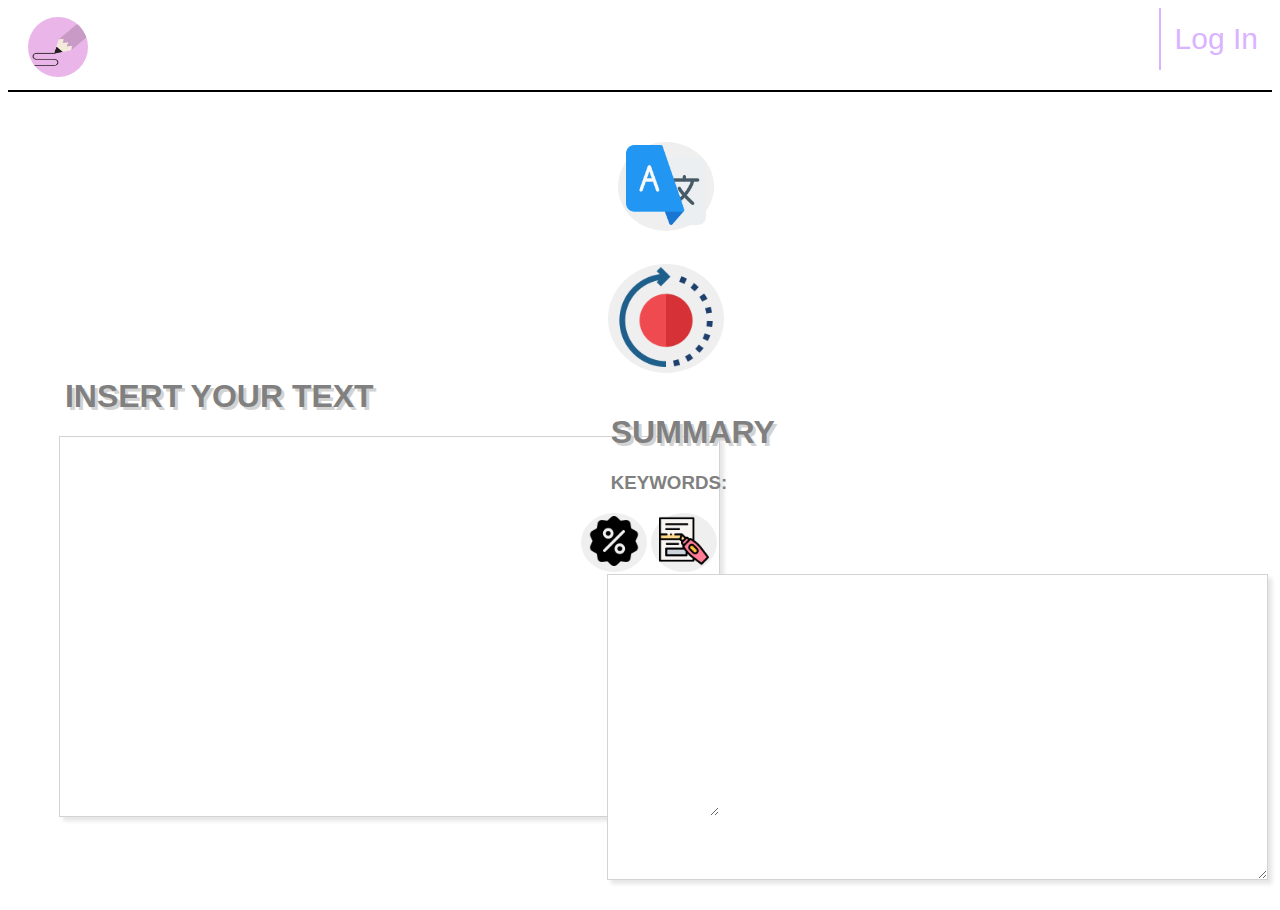
<file: GUI/index.html>
<!DOCTYPE html>
<html>
<head>
	<title>
		Online Automatic Text Summarization
	</title>
	<link rel="stylesheet" href="https://cdnjs.cloudflare.com/ajax/libs/font-awesome/4.7.0/css/font-awesome.min.css">
	<link rel="stylesheet" type="text/css" href="css/index.css">
	<link rel="icon" type="image//png" href="images/pencil.png">
</head>
<body>

<div class="topnav" id="myTopnav">
  <a href="login.html" class="active">Log In</a>
  <a href="javascript:void(0);" class="icon" onclick="myFunction()">
    <i class="fa fa-bars"></i>
  </a>
  <a href="index.html"> <img src="images/pencil.png" width="60" height="60" style="border-radius: 50%; margin: 9px; margin-left: 20px;"></a>
</div>

<div class= "generateButton1">
<button id="close-image"><img src="images/translate.png" width="80" height="80"></button>
</div>

<br><br><br><br>

<div class= "generateButton">
<button id="close-image"><img src="images/rotate.png" width="100" height="100"></button>
</div>

<div class="userInput">
	<h1> <b>INSERT YOUR TEXT<b></h1>
<textarea rows="25" cols="80"></textarea>	
</div>



<div class="summaryGenerated">
	<h1> <b>SUMMARY<b></h1>
	<h3> <b> KEYWORDS: </b> </h3>

<button id="close-image" ><img src="images/discount.png" width="50" height="50"></button>
<button id="close-image"><img src="images/highlighter.png" width="50" height="50"></button>

<textarea rows="20" cols="80"></textarea>	
</div>
</body>
</html>
</file>
<file: GUI/css/index.css>
.topnav {
  background-color: transparent;
  overflow: hidden;
  font-family: Arial;
  padding: 0px;
  margin: 0px;
  border-bottom: 2px solid black;
}
.butonihistori{
  background-color: lightblue; /* Green */
  border: none;
  color: white;
  padding: 15px 32px;
  text-align: center;
  text-decoration: none;
  display: inline-block;
  font-size: 16px;
}
/* Change the color of links on hover */
.topnav a.active:hover {
  font-weight: bolder;
  background-color: #dab3ff;
  color: white;
  }

/* Styling of navbar and add an active class to highlight the current page */
.topnav a.active {
  border-left: 2px solid #dab3ff; 
  float: right;
  display: block;
  text-align: center;
  padding: 14px ;
  text-decoration: none;
  font-size: 30px;
  background-color: transparent;
  color:  #dab3ff;
}
/* Hide the link that should open and close the topnav on small screens */
.topnav .icon {
  display: none;
}
.userInput h1{
  margin-left: 4.5%;
  margin-top: 9%;
  font-family: Arial;
  color: #808080;
  text-shadow: 3px 3px lightgrey;
  display: flex;

}.userInput textarea{
  font-family: Arial;
  margin-left: 4.0%;
  margin-top: 0.3%;
  border-color: lightgrey;
  box-shadow: 4px 4px 4px #e6e6e6;
  display: flex;
  flex-wrap: wrap;
}.summaryGenerated {
  float: right;
  margin-top: -39%;
  padding: 30px;
}.summaryGenerated h1{
  margin-left: 4.5%;
  margin-top: 9%;
  font-family: Arial;
  color: #808080;
  text-shadow: 3px 3px lightgrey;
  display: flex;
}.summaryGenerated textarea{
  font-family: Arial;
  margin-left: 4.0%;
  margin-top: 0.3%;
  border-color: lightgrey;
  box-shadow: 4px 4px 4px #e6e6e6;
  display: flex;
  flex-wrap: wrap;
}.summaryGenerated h3{
  margin-left: 4.5%;
  margin-top: 0px;
  font-family: Arial;
  color: #808080;
}.generateButton{
  width: 100px;
  height: 100px;
  margin-left: 600px;
  margin-top: 50px;
  margin-bottom: -100px;
   outline-color: yellow;
}#close-image{
  border-radius: 50%;
  border-color: transparent;
  outline-color: lightgrey;
}.generateButton1{
  width: 100px;
  height: 100px;
  margin-left: 610px;
  margin-top: 50px;
  margin-bottom: -100px;
}
</file>
